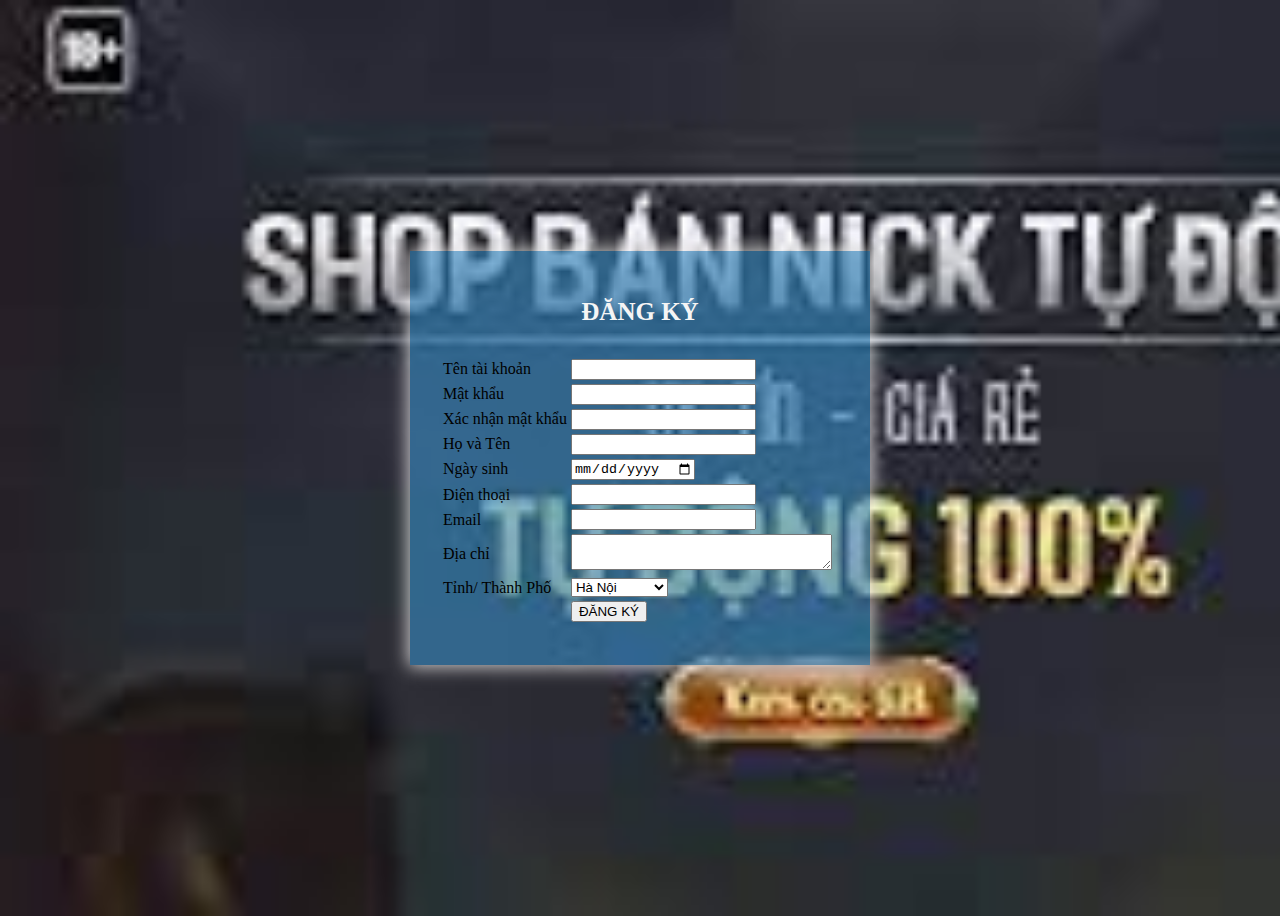
<file: dangky.html>
<!DOCTYPE html>
<html lang="en">

<head>
  <meta charset="UTF-8" />
  <meta http-equiv="X-UA-Compatible" content="IE=edge" />
  <meta name="viewport" content="width=device-width, initial-scale=1.0" />
  <link rel="stylesheet" href="form.css">
  <title>Đăng Ký</title>

</head>

<body>
  <div id="wrapper">
    <form action="" id="form-login">
      <header>
        <h1 class="form-heading">ĐĂNG KÝ</h1>
      </header>
      <main>
        <form method="POST" name="#">
          <table>
            <tr>
              <td> Tên tài khoản</td>
              <td><input type="text" name="txtUsername" required></td>
            </tr>
            <tr>
              <td>Mật khẩu</td>
              <td><input type="password" name="txtPassword" required></td>
            </tr>
            <tr>
              <td>Xác nhận mật khẩu</td>
              <td><input type="password" name="txtRePassword" required></td>
            </tr>
            <tr>
              <td>Họ và Tên</td>
              <td><input type="text" name="txtHoTen" required></td>
            </tr>
            <tr>
              <td>Ngày sinh</td>
              <td><input type="date" name="txtDate" required></td>
            </tr>
            <tr>
              <td>Điện thoại</td>
              <td><input type="tel" name="txtTel" requiredv></td>
            </tr>
            <tr>
              <td>Email</td>
              <td><input type="email" name="txtEmail" required></td>
            </tr>
            <tr>
              <td>Địa chỉ</td>
              <td><textarea rows="2" cols="30" required></textarea></td>
            </tr>
            <tr>
              <td>Tỉnh/ Thành Phố</td>
              <td>
                <select>
                  <option value="1">Hà Nội</option>
                  <option value="2">Hồ Chí Minh</option>
                  <option value="3">Bình Định</option>
                  <option value="4">Phú Yên</option>
                </select>
              </td>
            </tr>
            <tr>
              <td>&nbsp;</td>
              <td><input type="submit" value="ĐĂNG KÝ"></td>
            </tr>
          </table>
        </form>
      </main>
</body>

</html>
</file>
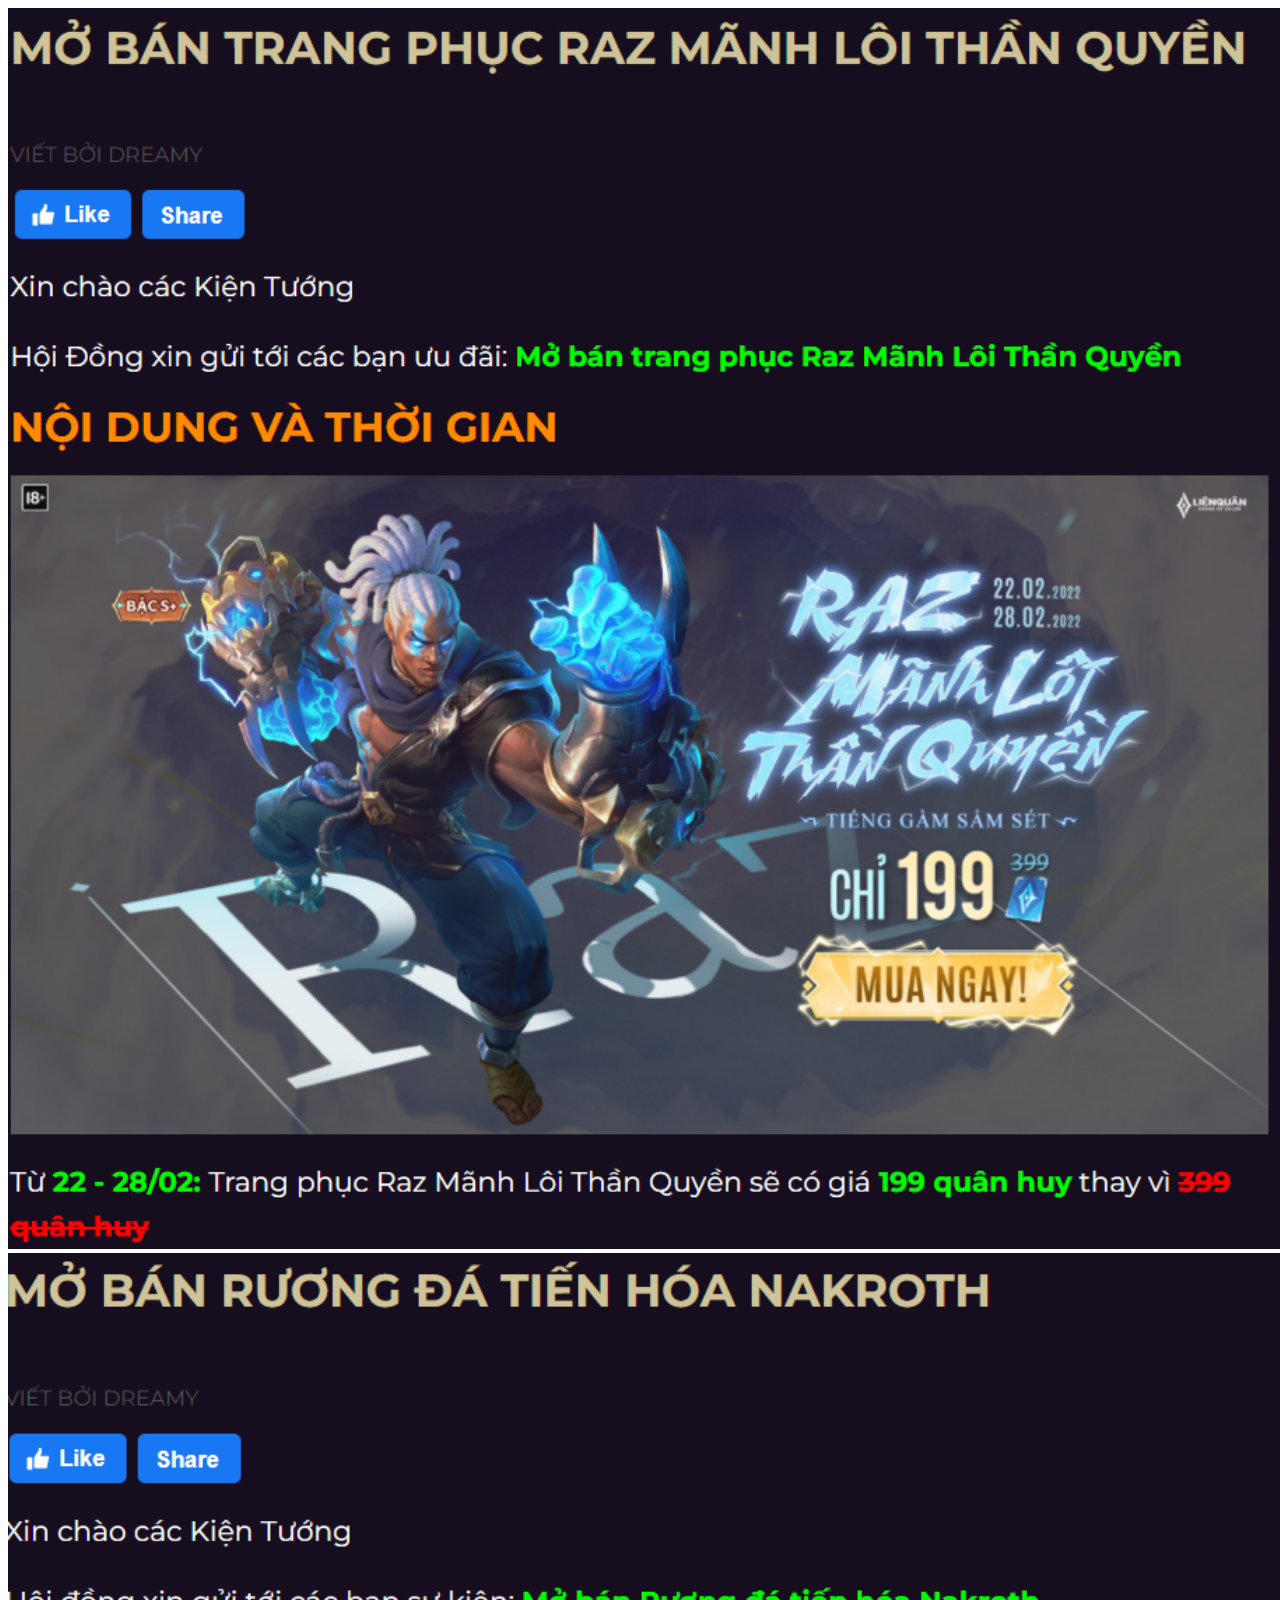
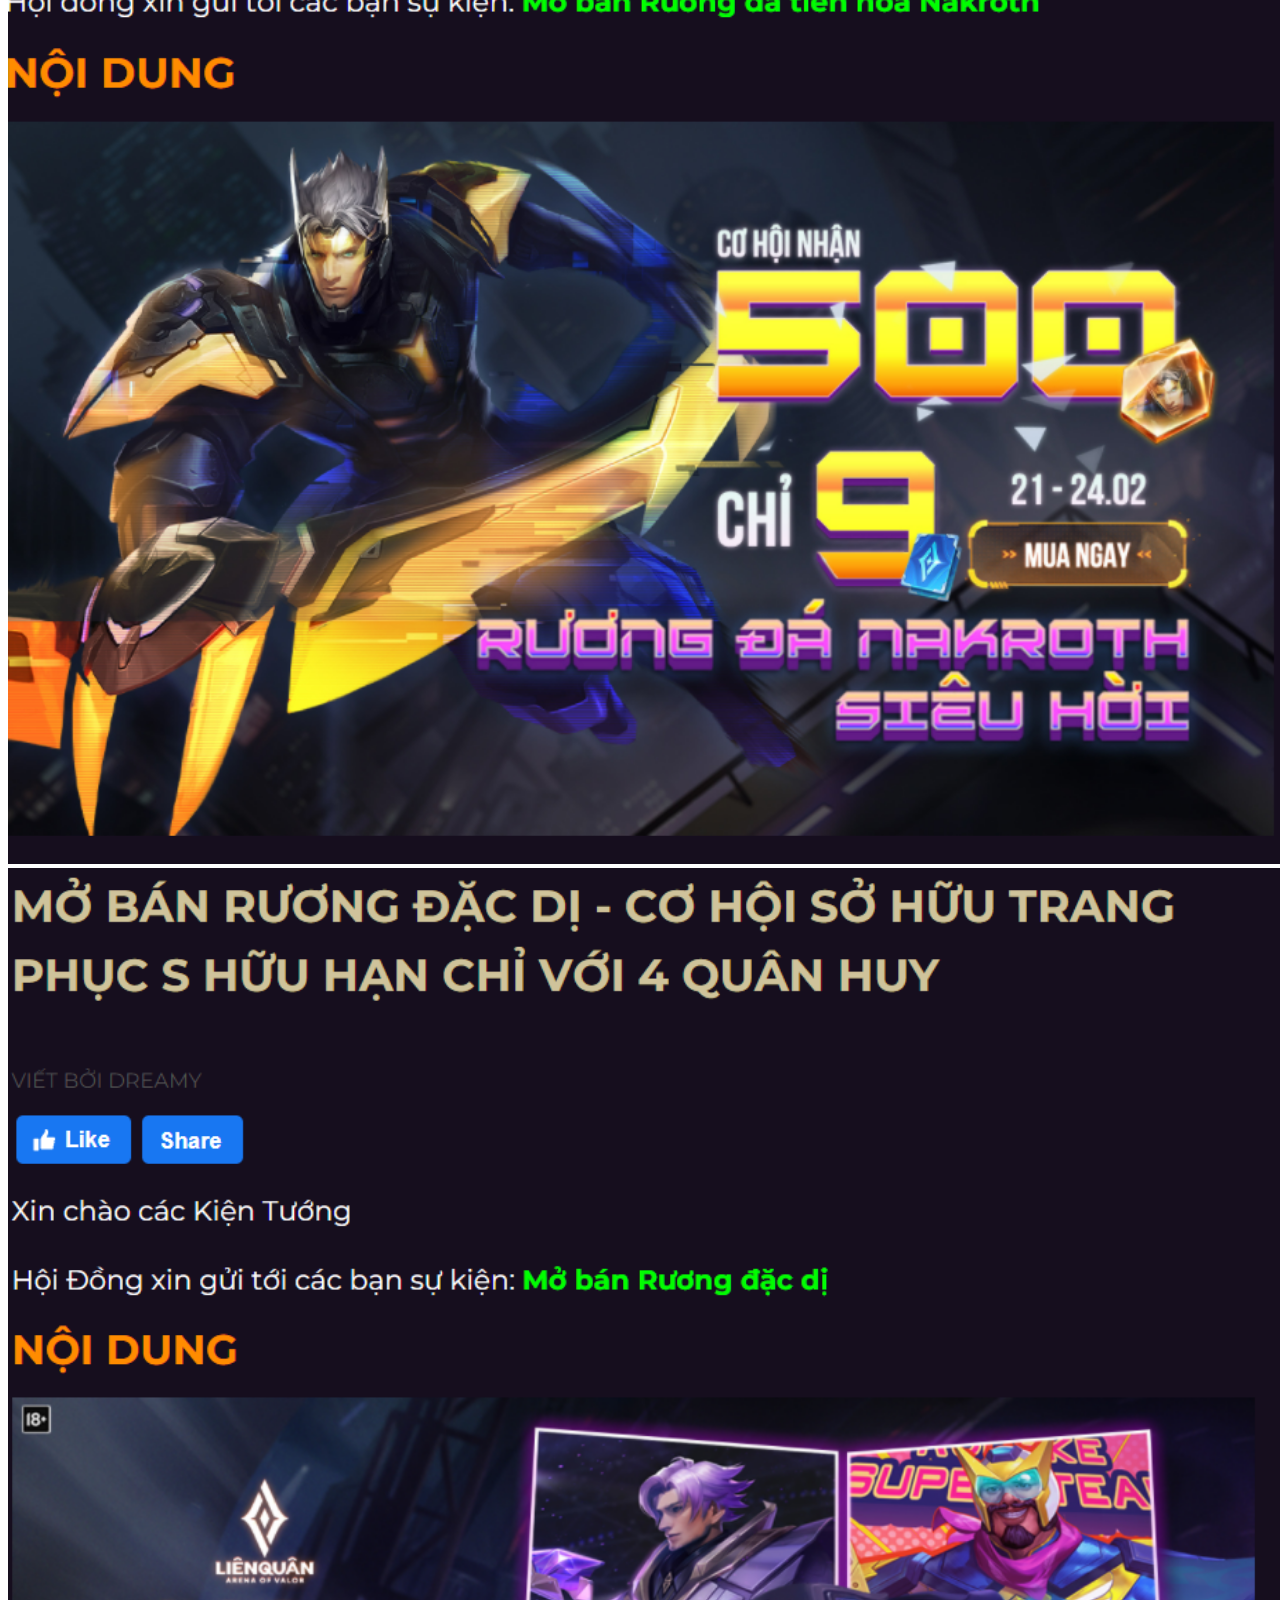
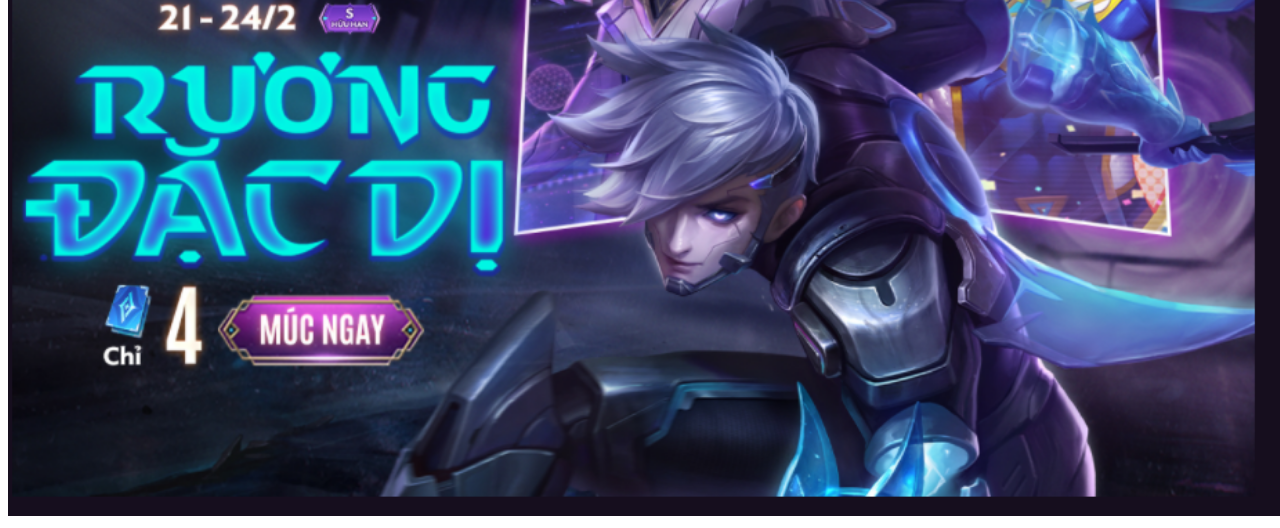
<file: tintuc.html>
<!DOCTYPE html>
<html lang="en">
<head>
    <meta charset="UTF-8">
    <meta http-equiv="X-UA-Compatible" content="IE=edge">
    <meta name="viewport" content="width=device-width, initial-scale=1.0">
    <title>Document</title>
</head>
<body>
    <!DOCTYPE html>
<html lang="en">
<head>
    <meta charset="UTF-8">
    <meta http-equiv="X-UA-Compatible" content="IE=edge">
    <meta name="viewport" content="width=device-width, initial-scale=1.0">
    <title>Document</title>
    <style>
        body
        {
            height: 100%;
            width: 100%;
        }
        img
        {
            height: 100%;
            width: 100%;
        }
    </style>
</head>
<body>
    
    <img src="/Images/scrnli_08-47-02_25_2_2022.png" alt="">
    <img src="/Images/scrnli_08-47-52_25_2_2022.png" alt="">
    <img src="/Images/scrnli_08-48-30_25_2_2022.png" alt="">
</body>
</html>
</body>
</html>
</file>
<file: form.css>
body{
    background-size: cover;
    background-image: url(/Images/tải\ xuống.jpg);
    background-position-y: 0px;
}
#wrapper{
    min-height: 100vh;
    display: flex;
    justify-content:center;
    align-items: center;
}
#form-login{
    max-width: 400px;
    background: rgba(55, 139, 196, 0.61);
    flex-grow: 1;
    padding: 30px 30px 40px;
    box-shadow: 0px 0px 17px 2px rgba(247, 245, 245, 0.8);
}
.form-heading{
    font-size: 25px;
    color:#f5f5f5;
    text-align: center;
    margin-bottom: 30px;
}
.form-group{
    border-bottom: 1px solid #fff ;
    margin-top: 15px;
    margin-bottom: 20px;
    display:flex;
}
.form-input{
    background: transparent;
    border: 0;
    outline: 0;
    color:#f5f5f5;
    flex-grow: 1;
}
.form-input::placeholder{
    color: #f5f5f5;
}
.form-submit{
    background: transparent;
    border: 1px solid #f5f5f5;
    color: #fff;
    width: 100%;
    text-transform: uppercase;
    padding: 6px 10px;
    transition: 0.25s ease-in-out;
    margin-top: 30px;
}
.form-submit:hover{
    border: 1px solid red;
}
</file>
